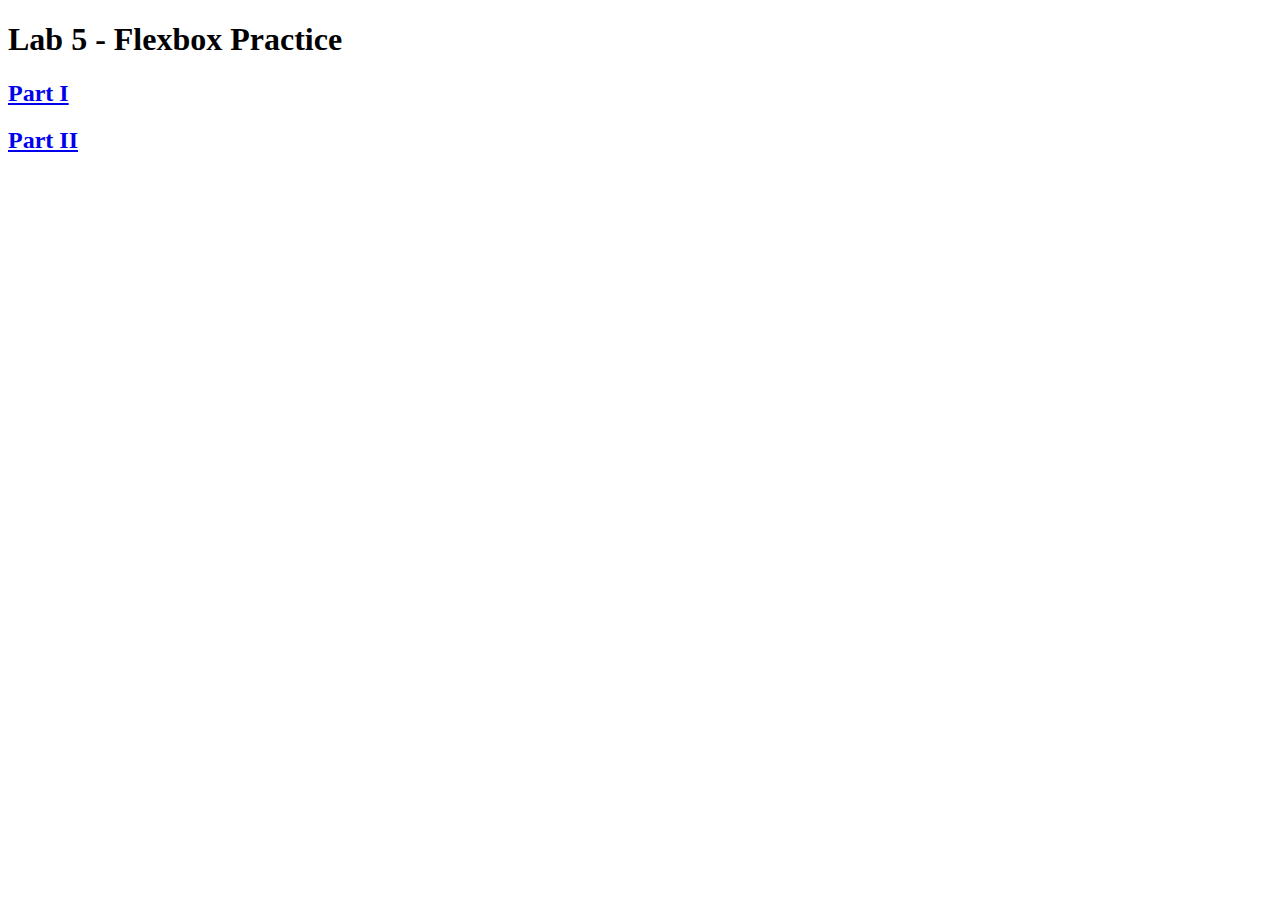
<file: index.html>
<!DOCTYPE html>
<html lang="en">

<head>
  <meta charset="UTF-8">
  <title>Lab 5 - Flexbox Practice </title>
</head>

<body>
  <h1>Lab 5 - Flexbox Practice</h1>

  <h2><a href="layout1.html">Part I</a></h2>

  <h2><a href="layout2.html">Part II</a></h2>
</body>

</html>
</file>
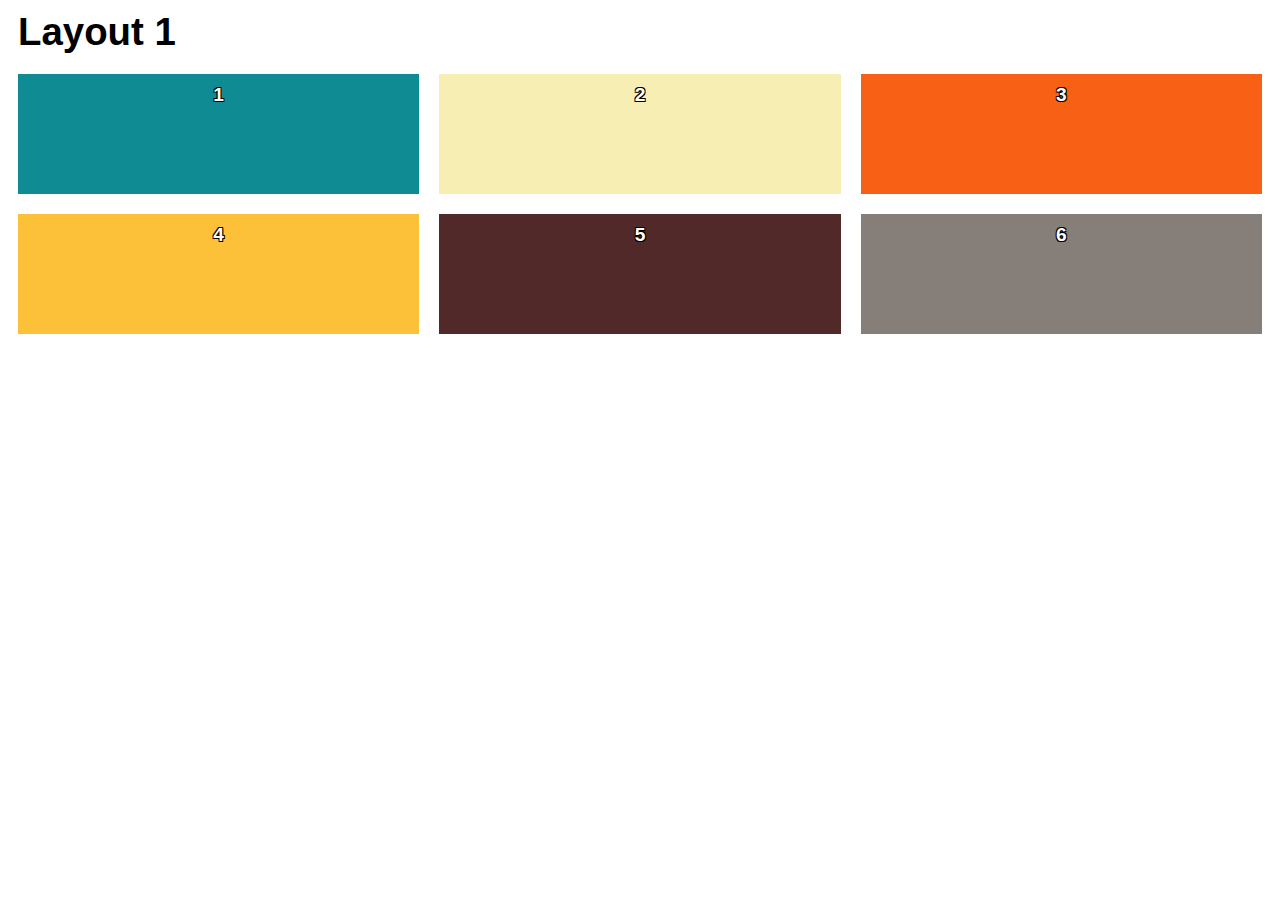
<file: layout1.html>
<!DOCTYPE html>
<html lang="en">

<head>
  <meta charset="UTF-8">
  <title>Layout 1</title>

  <link rel="stylesheet" type="text/css" href="styles/layout1.css">
</head>

<body>

  <h1>Layout 1</h1>

  <div class="row first-row">
    <div class="box box1">
      1
    </div>

    <div class="box box2">
      2
    </div>

    <div class="box box3">
      3
    </div>
  </div>

  <div class="row second-row">
    <div class="box box4">
      4
    </div>

    <div class="box box5">
      5
    </div>

    <div class="box box6">
      6
    </div>
  </div>

</body>

</html>
</file>
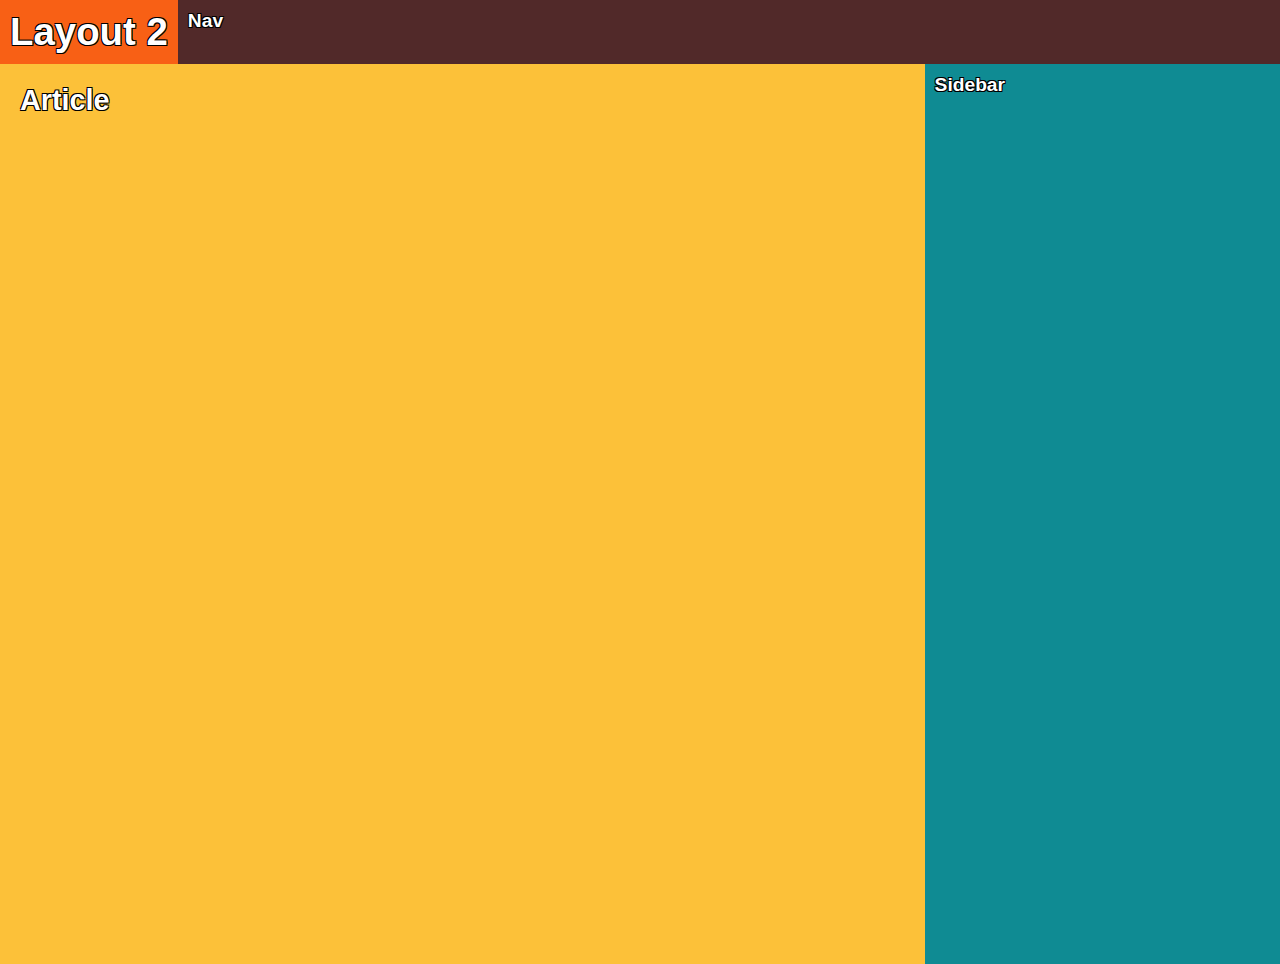
<file: layout2.html>
<!DOCTYPE html>
<html lang="en">

<head>
  <meta charset="UTF-8">
  <title>Layout 2</title>

  <link rel="stylesheet" type="text/css" href="styles/layout2.css">
</head>

<body>

  <header class="text-pad">
    <h1>Layout 2</h1>

    <nav>
      Nav
    </nav>
  </header>

  <main class="text-pad">
    <article>
      <h2>Article</h2>
    </article>

    <aside>
      Sidebar
    </aside>
  </main>

</body>

</html>
</file>
<file: styles/layout1.css>
body {
  font-family: sans-serif;
  font-size: 120%;
}

h1 {
  margin: 10px;
}

div {
  color: white;
  font-weight: bold;
  text-shadow:
    -1px -1px 0 black,
    1px -1px 0 black,
    -1px 1px 0 black,
    1px 1px 0 black;
}

.row {
  display: flex;
  flex-direction: row;
}

.box {
  height: 100px;
  margin: 10px;
  padding: 10px;
  text-align: center;

  flex-grow: 1;
}

.box1 {
  background-color: #0F8B93;
}

.box2 {
  background-color: #F7EEB3;
}

.box3 {
  background-color: #F86015;
}

.box4 {
  background-color: #FCC139;
}

.box5 {
  background-color: #512929;
}

.box6 {
  background-color: #857e79;
}
</file>
<file: styles/layout2.css>
body {
  font-family: sans-serif;
  font-size: 120%;
  color: white;
  margin: 0;
  font-weight: bold;
  text-shadow:
    -1px -1px 0 black,
    1px -1px 0 black,
    -1px 1px 0 black,
    1px 1px 0 black;
}

.text-pad * {
  padding: 10px;
  margin: 0px;
}

header {
  display: flex;
  flex-direction: row;
  flex-wrap: nowrap;
}

h1 {
  background-color: #F86015;
}

nav {
  background-color: #512929;

  flex-grow: 1;
}

main {
  height: 100vh;

  display: flex;
  flex-direction: row;
  flex-wrap: nowrap;
}

article {
  background-color: #FCC139;

  flex-grow: 3;
}

aside {
  background-color: #0F8B93;

  flex-grow: 1;
}
</file>
